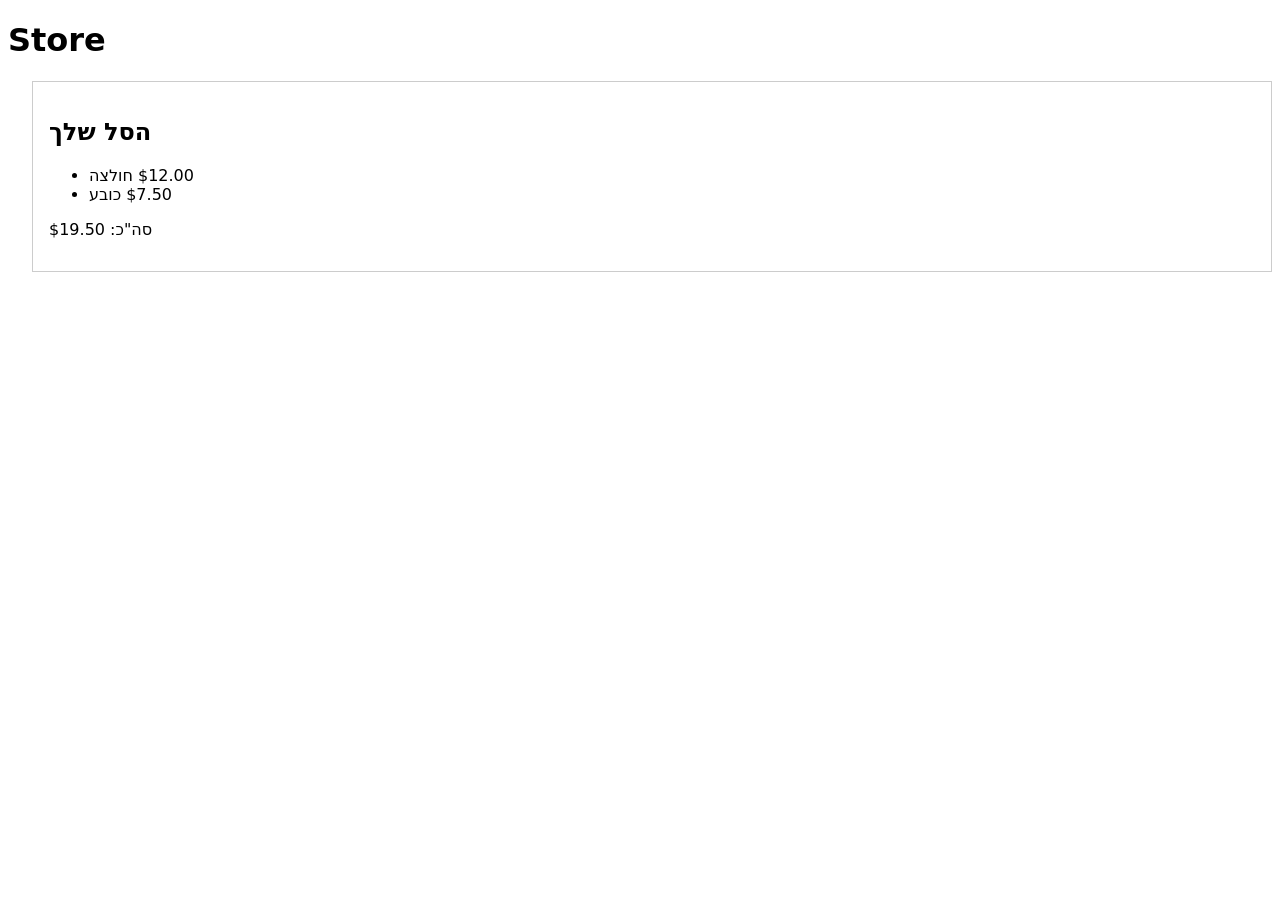
<file: usage_engineer/benchmarks/fixtures/rtl-cart/index.html>
<!doctype html>
<html lang="en" dir="ltr">
<head>
  <meta charset="utf-8">
  <title>Cart</title>
  <link rel="stylesheet" href="styles.css">
</head>
<body>
  <main>
    <h1>Store</h1>
    <aside class="cart">
      <h2>הסל שלך</h2>
      <ul>
        <li>חולצה <span class="price">$12.00</span></li>
        <li>כובע <span class="price">$7.50</span></li>
      </ul>
      <p class="total">סה"כ: $19.50</p>
    </aside>
  </main>
</body>
</html>
</file>
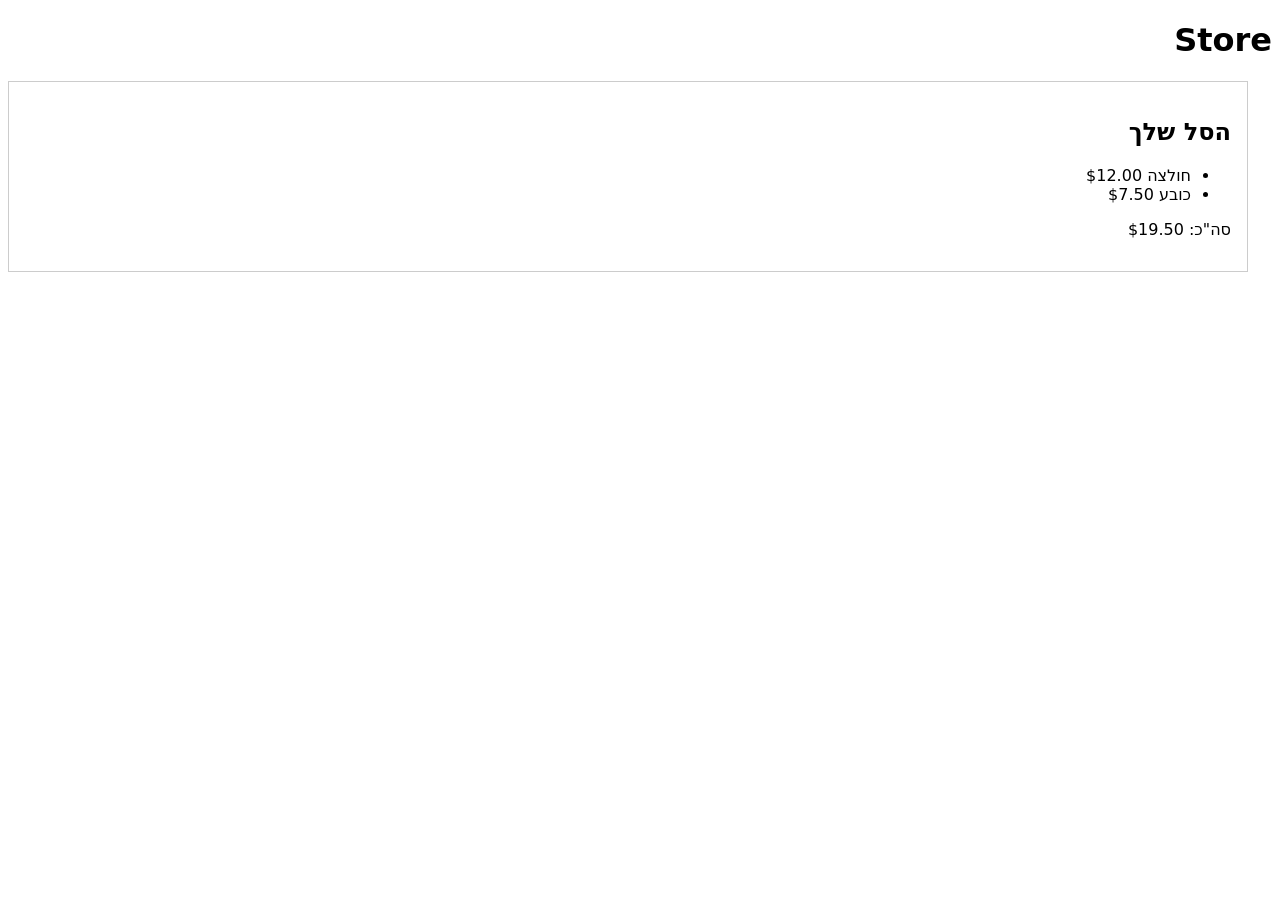
<file: usage_engineer/benchmarks/fixtures/rtl-cart/solution/index.html>
<!doctype html>
<html lang="he" dir="rtl">
<head>
  <meta charset="utf-8">
  <title>Cart</title>
  <link rel="stylesheet" href="styles.css">
</head>
<body>
  <main>
    <h1>Store</h1>
    <aside class="cart">
      <h2>הסל שלך</h2>
      <ul>
        <li>חולצה <span class="price">$12.00</span></li>
        <li>כובע <span class="price">$7.50</span></li>
      </ul>
      <p class="total">סה"כ: $19.50</p>
    </aside>
  </main>
</body>
</html>
</file>
<file: usage_engineer/benchmarks/fixtures/rtl-cart/styles.css>
body {
  font-family: system-ui, sans-serif;
}

.cart {
  margin-left: 24px;
  padding: 16px;
  text-align: left;
  border: 1px solid #ccc;
}

.price {
  direction: ltr;
  unicode-bidi: isolate;
  display: inline-block;
}
</file>
<file: usage_engineer/benchmarks/fixtures/rtl-cart/solution/styles.css>
body {
  font-family: system-ui, sans-serif;
}

.cart {
  direction: rtl;
  text-align: right;
  margin-inline-start: 24px;
  padding: 16px;
  border: 1px solid #ccc;
}

.price {
  direction: ltr;
  unicode-bidi: isolate;
  display: inline-block;
}
</file>
